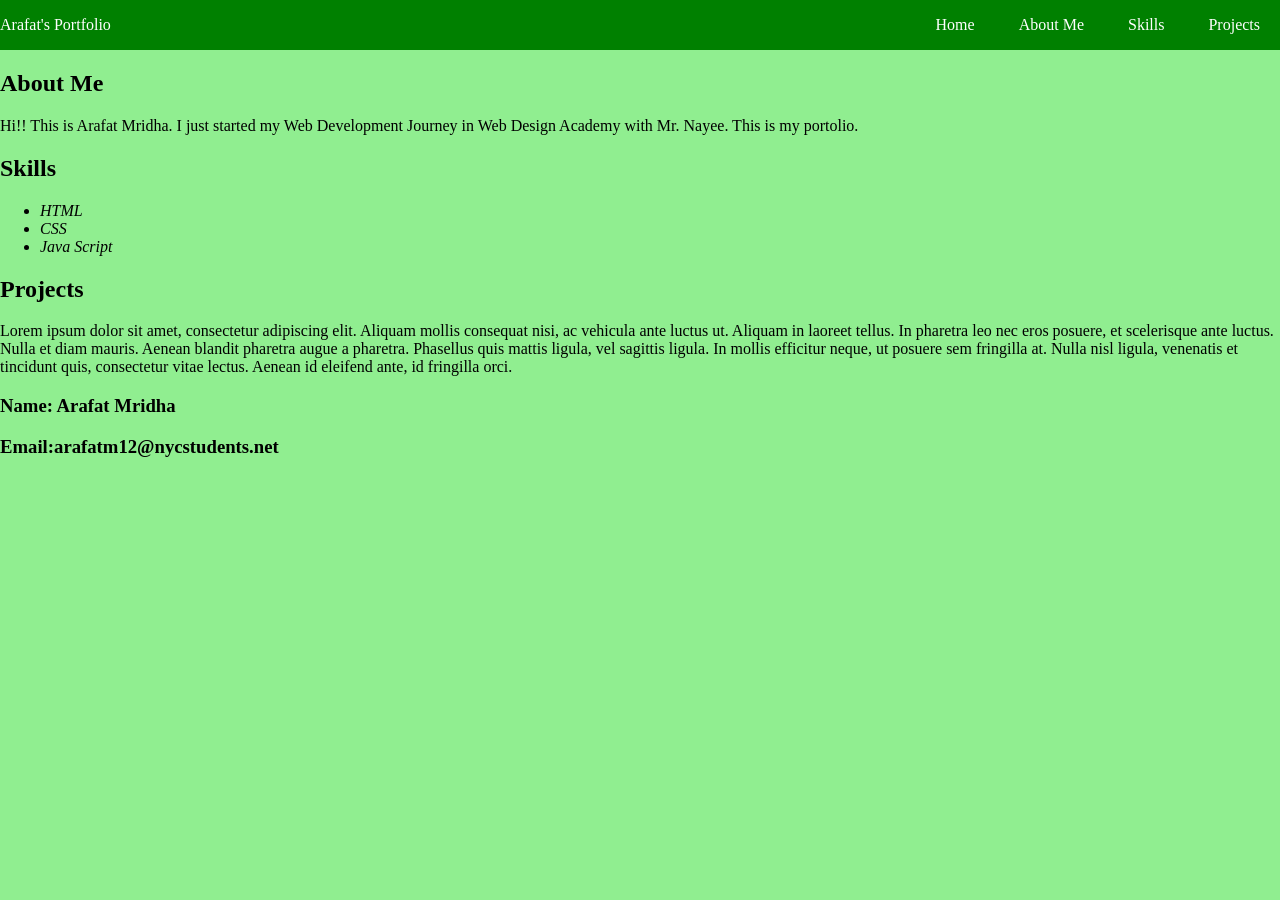
<file: index.html>
<!DOCTYPE html>
<html>

<head>
    <meta charset="UTF-8">
    <title>My Portfolio</title>
    <link rel="stylesheet" href="styles.css" />
</head>

<body>
    <header>
        <p class="top">Arafat's Portfolio</p>
        <nav>
            <a href="index.html">Home</a>
            <a href="about-me.html">About Me </a>
            <a href="#skills">Skills </a>
            <a href="projects.html">Projects </a>
        </nav>
    </header>
    <section id="about">
        <h2>About Me</h2>
        <p>
            Hi!! This is Arafat Mridha. I just started my Web Development Journey in Web Design Academy with Mr. Nayee.
            This is my portolio.
        </p>
    </section>
    <section id="skills">
        <h2><b>Skills</b></h2>
        <ul>
            <li><i>HTML</i></li>
            <li><i>CSS</i></li>
            <li><i>Java Script</i></li>
        </ul>
    </section>
    <section id="projects">
        <h2>Projects</h2>
        <p>Lorem ipsum dolor sit amet, consectetur adipiscing elit. Aliquam mollis consequat nisi, ac vehicula ante
            luctus ut. Aliquam in laoreet tellus. In pharetra leo nec eros posuere, et scelerisque ante luctus. Nulla et
            diam mauris. Aenean blandit pharetra augue a pharetra. Phasellus quis mattis ligula, vel sagittis ligula. In
            mollis efficitur neque, ut posuere sem fringilla at. Nulla nisl ligula, venenatis et tincidunt quis,
            consectetur vitae lectus. Aenean id eleifend ante, id fringilla orci.</p>
    </section>
</body>
<footer>
    <h3>Name: Arafat Mridha</h3>
    <h3>Email:arafatm12@nycstudents.net</h3>
</footer>
<script src="script.js"></script>

</html>
</file>
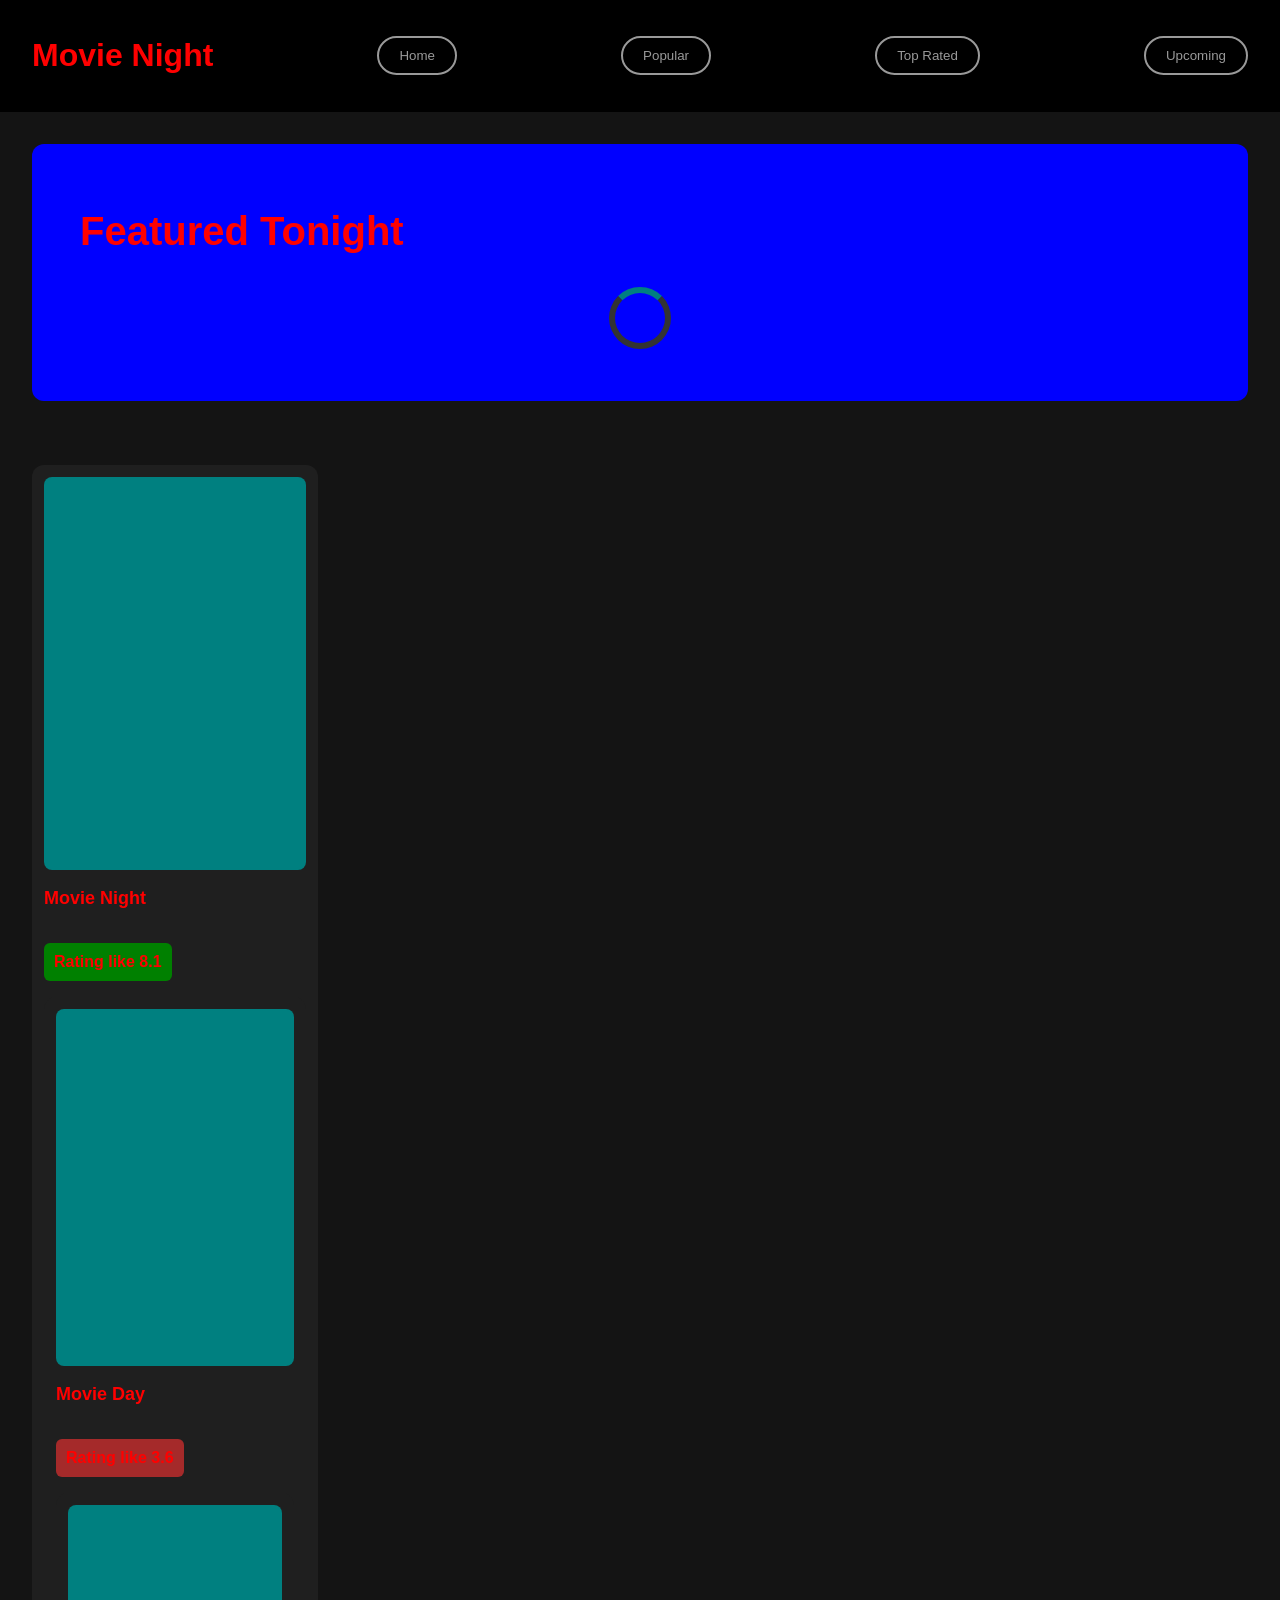
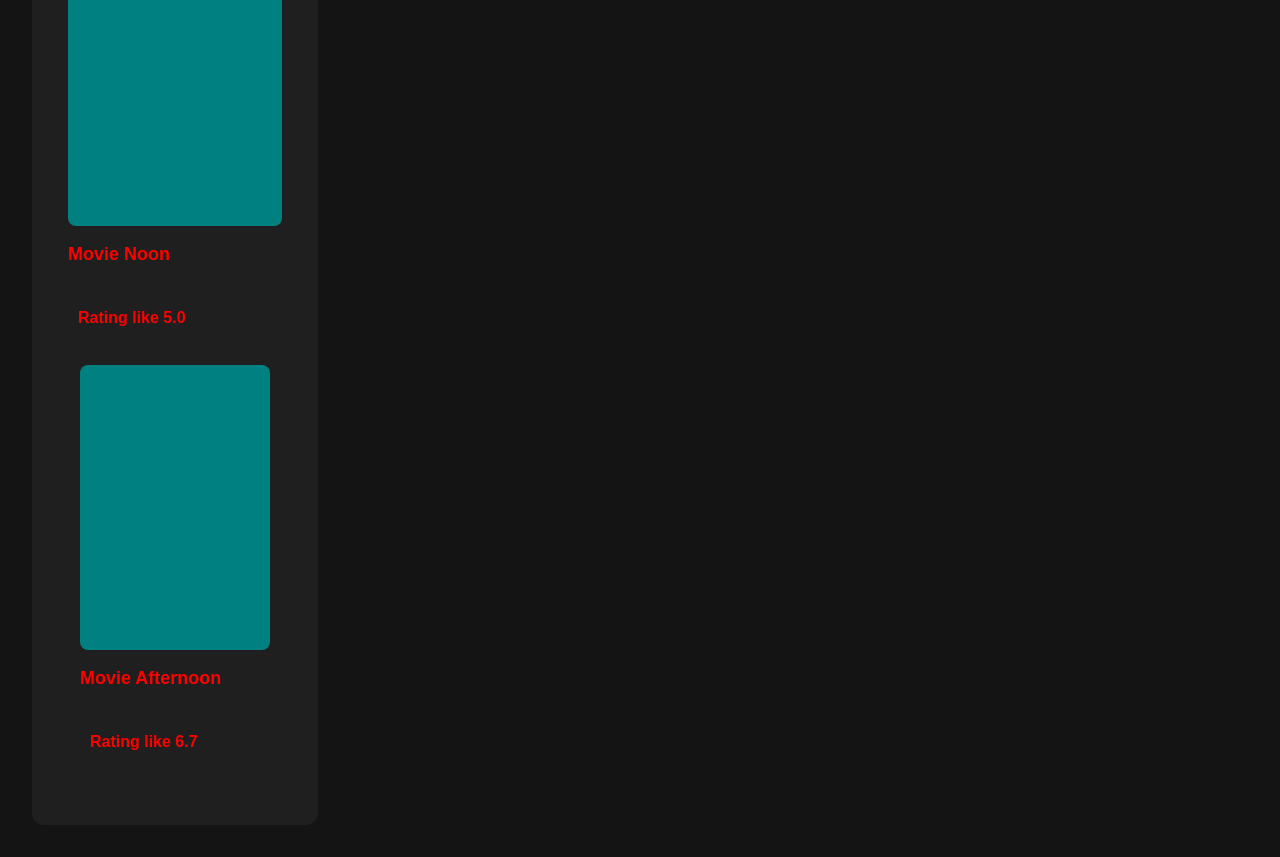
<file: movie.html>
<!Doctype html>
<html lang="en">

<head>
    <title>Movie Night</title>
    <meta charset="UTF-8">
    <link rel="stylesheet" href="movie.css" />
</head>

<body>
    <header>
        <h1 id="movie-arafat">Movie Night</h1>
        <a href="index.html"><button class="nav-btn">Home</button></a>
        <a href="#popular"><button class="nav-btn">Popular</button></a>
        <a href="#top-rated"><button class="nav-btn">Top Rated</button></a>
        <a href="#upcoming"><button class="nav-btn">Upcoming</button></a>
    </header>
    <main>
        <section id="featured">
            <h2>Featured Tonight</h2>
            <div class="loader"></div>
        </section>
        <section class="movie-grid">
            <div class="card">
                <div class="poster"></div>
                <h3>Movie Night</h3>
                <p class="rating high">Rating like 8.1</p>

                <div class="card">
                <div class="poster"></div>
                <h3>Movie Day</h3>
                <p class="rating low">Rating like 3.6</p>

                <div class="card">
                <div class="poster"></div>
                <h3>Movie Noon</h3>
                <p class="rating medium">Rating like 5.0</p>

                <div class="card">
                <div class="poster"></div>
                <h3>Movie Afternoon</h3>
                <p class="rating six-seven">Rating like 6.7</p>
        </section>
    </main>
    </div>

</body>

</html>
</file>
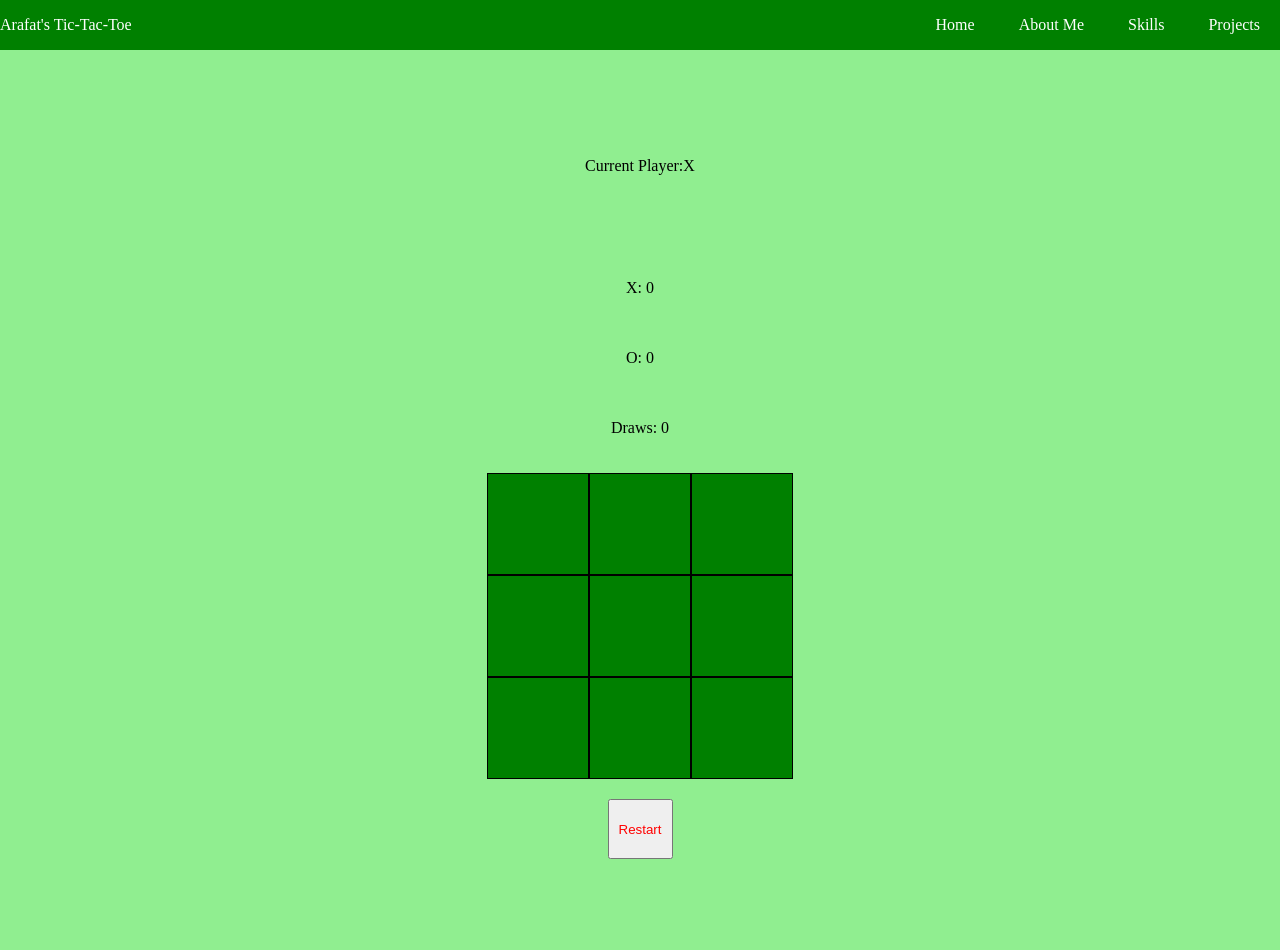
<file: tic-tac-toe.html>
<!DOCTYPE html>
<html>

<head>
    <title>Tic-Tac-Toe</title>
    <link rel="stylesheet" href="styles.css" />
</head>
<header>
    <p class="top">Arafat's Tic-Tac-Toe</p>
    <nav>
        <a href="index.html">Home </a>
        <a href="about-me.html">About Me </a>
        <a href="#skills">Skills </a>
        <a href="projects.html">Projects </a>
    </nav>
</header>

<body>
    <main>
        <div id="player-data">
            <p id="player-label">Current Player:</p>
            <p id="current-player">X</p>
        </div>
        <p id="win-alert"></p>
        <p id="x-score">X: 0</p>
        <p id="o-score">O: 0</p>
        <p id="draw-score">Draws: 0</p>
        <div class="container">
            <div class="square"></div>
            <div class="square"></div>
            <div class="square"></div>
            <div class="square"></div>
            <div class="square"></div>
            <div class="square"></div>
            <div class="square"></div>
            <div class="square"></div>
            <div class="square"></div>
        </div>
        <button id="restart">Restart</button>

    </main>
</body>
<script src="script.js"></script>

</html>
</file>
<file: styles.css>
@keyframes slideIn {
    from {
        opacity: 0;
    }

    to {
        opacity: 1;
    }
}

.top {
    animation: slideIn 2s ease-in infinite;
}

body {
    background-color: lightgreen;
    height: 100%;
    margin: 0;
}

html {
    height: 100%;
}

header {
    display: flex;
    justify-content: space-between;
    align-items: center;
    color: white;
    background-color: green;
}

nav {}

a {
    color: white;
    padding: 20px;
    text-decoration: none;
}
a:hover{
    color: #95AD8C;
}

main {
    height: 100%;
    display: flex;
    justify-content: center;
    flex-direction: column;
    align-items: center;
    gap: 20px;
}

#player-data {
    display: flex;
}

.container {
    display: grid;
    grid-template-columns: repeat(3, 1fr);
}

.square {
    width: 100px;
    height: 100px;
    border: 1px solid black;
    background-color: green;
}

#restart {
    color: red;
    height: 60px;
    width: 65px;
}
</file>
<file: movie.css>
body{
    color: red;
    background-color: #141414;
    margin:0;
    font-family: Arial,sans-serif;
}
header{
    display: flex;
    justify-content: space-between;
    align-items: center;
    padding: 32px;
    padding-top: 16px;
    padding-bottom: 16px;
    background-color: black;

}
.nav-btn{
padding:20px;
padding-top: 10px;
padding-bottom: 10px;
border: 2px solid white;
border-radius: 20px;
background-color: transparent;
color: white;
transition: background-color 0.4s ease-in-out 0.1s;
opacity: 0.6;
cursor: pointer;
}
.nav-btn:hover{
    opacity: 1;
}
.movie-grid{
    display: grid;
    grid-template-columns: repeat(4,1fr);
    gap: 24px;
    padding: 32px;
}
.poster{
    aspect-ratio: 2/3;
    background-color: teal;
    border-radius: 8px;
}
.card{
    background-color: #1F1F1F;
    border-radius: 12px;
    padding: 12px;
    /*transition: all 0.3 ease-out;*/
    h3{
        font-size: 18px;
    }
}
.card:hover{
    transform: scale(1.1);
}
.rating{
    display: inline-block;
    padding-top: 4px;
    padding-bottom: 4px;
    padding: 10px;
    border-radius: 6px;
    font-weight: bold;
}
.high{
    background-color: green;
}
.low{
    background-color: brown;
}
#featured{
    margin: 32px;
    padding: 48px;
    padding-top: 32px;
    padding-bottom: 32px;
    border-radius: 12px;
    background-color: blue;
}
#featured h2{
    font-size: 40px;
}

@keyframes spin {
    0% { transform: rotate(0deg); }
    100% { transform: rotate(360deg); }
}
.loader{
    width: 50px;
    height: 50px;
    border: 6px solid #333;
    border-top-color: teal;
    border-radius: 50%;
    margin: 20px auto;
    animation: spin 2s linear infinite;
}


@keyframes slideIn {
    from { 
        opacity: 0;
    }

    to {
        opacity: 1;
    }
}

#movie-arafat {
    animation: slideIn 1s ease-in infinite;
}
</file>
